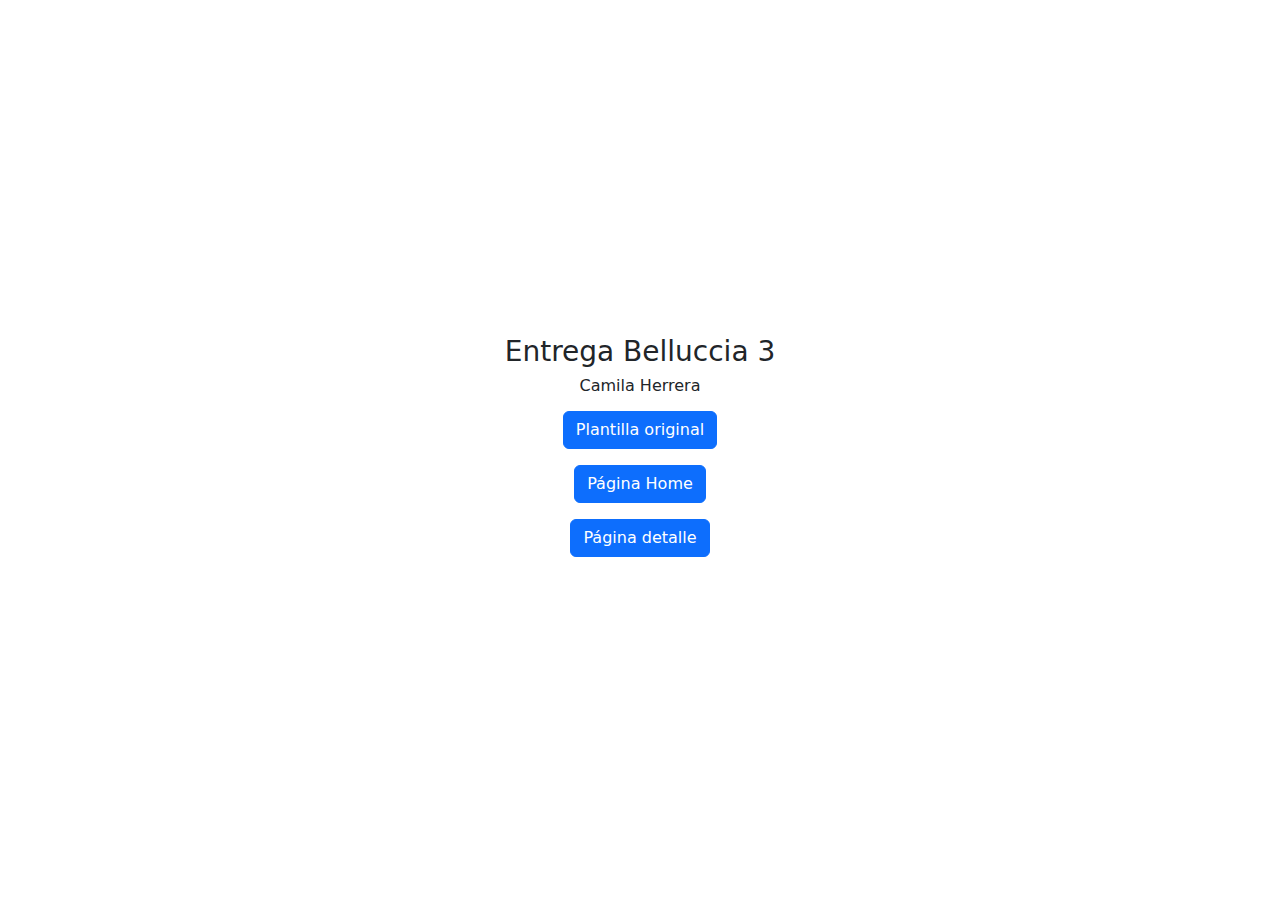
<file: index.html>
<!DOCTYPE html><html lang="es"><head><meta charset="UTF-8"><meta name="viewport" content="width=device-width, initial-scale=1.0"><!--NO TOCAR-->
<!--Modificar Título de página-->    
<title>Círculo Verde - Herrera Camila</title>

<!--NO TOCAR--><link href="https://cdn.jsdelivr.net/npm/bootstrap@5.3.3/dist/css/bootstrap.min.css" rel="stylesheet" integrity="sha384-QWTKZyjpPEjISv5WaRU9OFeRpok6YctnYmDr5pNlyT2bRjXh0JMhjY6hW+ALEwIH" crossorigin="anonymous"></head><body><main><div class="container d-flex flex-column align-items-center justify-content-center" style="height: 100vh; width: 100%;"><!--NO TOCAR-->


    <h3>Entrega Belluccia 3</h3>
    <h6>Camila Herrera</h6>
    <!--Insertar link debajo-->
    <a href="https://bootstrapmade.com/demo/FlexStart/">
    <button type="button" class="btn btn-primary my-2">Plantilla original</button></a>
    <!--Insertar link debajo-->
    <a href="index2.html">
    <button type="button" class="btn btn-primary my-2">Página Home</button></a>
    <!--Insertar link debajo-->
    <a href="blog.html">
    <button type="button" class="btn btn-primary my-2">Página detalle</button></a>
        

<!--NO TOCAR--></div></main></body><script src="https://cdn.jsdelivr.net/npm/bootstrap@5.3.3/dist/js/bootstrap.bundle.min.js" integrity="sha384-YvpcrYf0tY3lHB60NNkmXc5s9fDVZLESaAA55NDzOxhy9GkcIdslK1eN7N6jIeHz" crossorigin="anonymous"></script></html>
</file>
